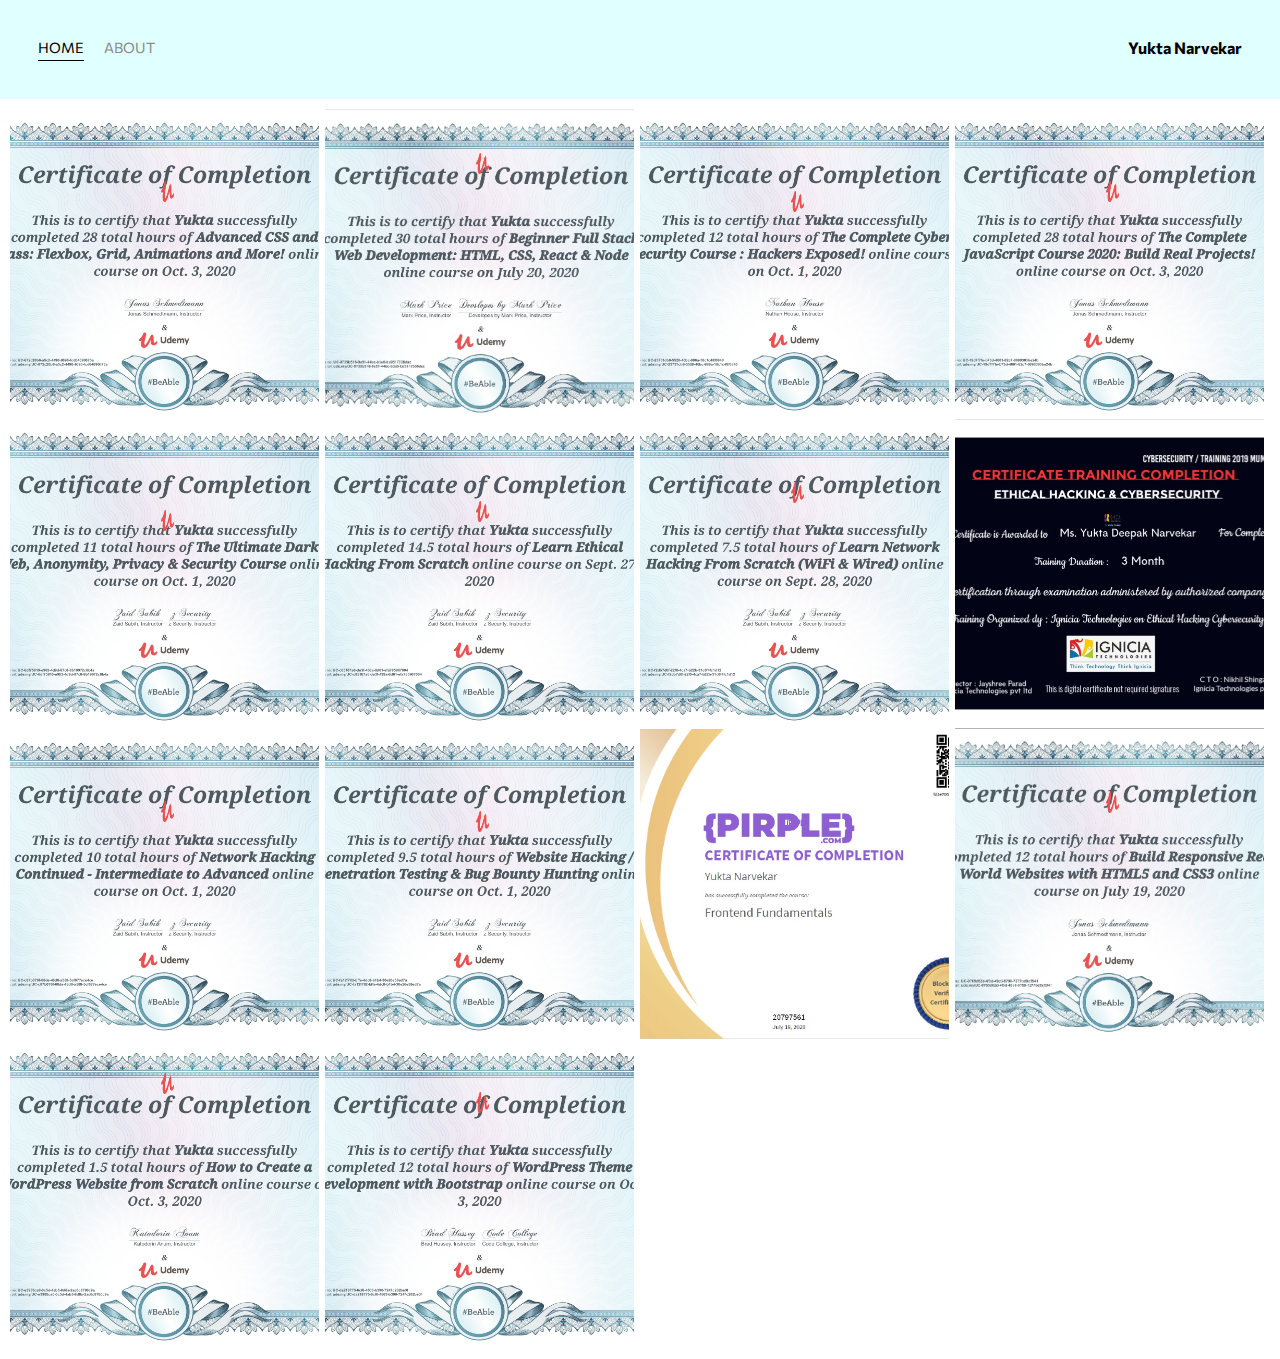
<file: 1st/index.html>
<!DOCTYPE html>
<html>
<head>
		<meta charset="utf-8">
		<title>Portfolio</title>
		<link rel="preconnect" href="https://fonts.gstatic.com">
<link href="https://fonts.googleapis.com/css2?family=Commissioner&display=swap" rel="stylesheet">
		<link rel="stylesheet" href="styles.css">
</head>
<body>
		<div class="container">
			<div class="nav-wrapper">
				<div class="left-side">
					<div class="nav-link-wrapper active-nav-link">
						<a href="index.html">Home</a>
					</div>

					<div class="nav-link-wrapper">
						<a href="about.html">About</a>
					</div>

				</div>

				<div class="right-side">
					<div class="brand">
						<div><b>Yukta Narvekar</b></div>
					</div>
				</div>
			</div>

			<div class="content-wrapper">
				<div class="portfolio-items-wrapper">

					<div class="portfolio-item-wrapper">
						<div class="portfolio-img-background" style="background-image:url(images/Advances\ CSS\ and\ SASS.jpg);"></div>
					
						<div class="img-text-wrapper">
							<div class="logo-wrapper">
								<img src="images/logos/udemy.png" width="5%" height="30%">
							</div>
							<div class="subtitle">
								Learnt Advanced CSS and SASS from Jonas Schdetmann.
							</div>
						</div>
					</div>

					<div class="portfolio-item-wrapper">
						<div class="portfolio-img-background" style="background-image:url(images/Beginner_Full_Stach\(H\,C\,R\,N\).jpg);"></div>
					
						<div class="img-text-wrapper">
							<div class="logo-wrapper">
								<img src="images/logos/udemy.png"  width="5%" height="30%">
							</div>
							<div class="subtitle">
								Learnt beginner level full stack web development using HTML5, CSS3, React, Node from Mark Price.
							</div>
						</div>
					</div>

					<div class="portfolio-item-wrapper">
						<div class="portfolio-img-background" style="background-image:url(images/Complete\ Cyber\ Security\ Course\ \(NH\).jpg);"></div>
					
						<div class="img-text-wrapper">
							<div class="logo-wrapper">
								<img src="images/logos/udemy.png"  width="5%" height="30%">
							</div>
							<div class="subtitle">
								Learnt A complete cyber security from Nathan House.
							</div>
						</div>
					</div>


					<div class="portfolio-item-wrapper">
						<div class="portfolio-img-background" style="background-image:url(images/Complete\ Javascript.jpg);"></div>
					
						<div class="img-text-wrapper">
							<div class="logo-wrapper">
								<img src="images/logos/udemy.png"  width="5%" height="30%">
							</div>
							<div class="subtitle">
								Learnt Complete Javascript from Jonas Schdetmann.
							</div>
						</div>
					</div>



					<div class="portfolio-item-wrapper">
						<div class="portfolio-img-background" style="background-image:url(images/dark\ web\ and\ security\ course\ \(ZK\)-3.jpg);"></div>
					
						<div class="img-text-wrapper">
							<div class="logo-wrapper">
								<img src="images/logos/udemy.png"  width="5%" height="30%">
							</div>
							<div class="subtitle">
								Learnt ulimate dark web from Zaid Sabih. 
							</div>
						</div>
					</div>


					<div class="portfolio-item-wrapper">
						<div class="portfolio-img-background" style="background-image:url(images/EH\ cetificate\ \(ZAID\ KHAN\)-1.jpg);"></div>
					
						<div class="img-text-wrapper">
							<div class="logo-wrapper">
								<img src="images/logos/udemy.png"  width="5%" height="30%">
							</div>
							<div class="subtitle">
								Learnt Ethical Hacking from scratch from Zaid Sabih.
							</div>
						</div>
					</div>



					<div class="portfolio-item-wrapper">
						<div class="portfolio-img-background" style="background-image:url(images/EH\ Wifi\ and\ Wired\(ZK\)-2.jpg);"></div>
					
						<div class="img-text-wrapper">
							<div class="logo-wrapper">
								<img src="images/logos/udemy.png"  width="5%" height="30%">
							</div>
							<div class="subtitle">
								Learnt Network (WiFi and Wired) from scratch from Zaid Sabih.
							</div>
						</div>
					</div>

					<div class="portfolio-item-wrapper">
						<div class="portfolio-img-background" style="background-image:url(images/Ignitia.jpg);"></div>
					
						<div class="img-text-wrapper">
							<div class="logo-wrapper">
								<img src="images/logos/Ignitia.png"  width="5%" height="30%">
							</div>
							<div class="subtitle">
								Learnt Ethical hacking offline from Nikhil Shingade.
							</div>
						</div>
					</div>

					<div class="portfolio-item-wrapper">
						<div class="portfolio-img-background" style="background-image:url(images/Networking\ Hacking.jpg);"></div>
					
						<div class="img-text-wrapper">
							<div class="logo-wrapper">
								<img src="images/logos/udemy.png"  width="5%" height="30%">
							</div>
							<div class="subtitle">
								Learnt the next stage of network hacking from Zaid Sabih.
							</div>
						</div>
					</div>

					<div class="portfolio-item-wrapper">
						<div class="portfolio-img-background" style="background-image:url(images/Pen\ Testing\ and\ Bug\ Bounty.jpg);"></div>
					
						<div class="img-text-wrapper">
							<div class="logo-wrapper">
								<img src="images/logos/udemy.png"  width="5%" height="30%">
							</div>
							<div class="subtitle">
								Learnt Pen testing ang Bug Bounty from Zaid Sabih.
							</div>
						</div>
					</div>

					<div class="portfolio-item-wrapper">
						<div class="portfolio-img-background" style="background-image:url(images/Pirple.jpg);"></div>
					
						<div class="img-text-wrapper">
							<div class="logo-wrapper">
								<img src="images/logos/Pirple.png"  width="5%" height="30%">
							</div>
							<div class="subtitle">
								Learnt Frontend Fundamentals from Priple Academy.
							</div>
						</div>
					</div>


					<div class="portfolio-item-wrapper">
						<div class="portfolio-img-background" style="background-image:url(images/Responsive\(H5\,C3\).jpg);"></div>
					
						<div class="img-text-wrapper">
							<div class="logo-wrapper">
								<img src="images/logos/udemy.png"  width="5%" height="30%">
							</div>
							<div class="subtitle">
								Learnt building Responsive website using HTML5, CSS3 from Jonas Schdetmann.
							</div>
						</div>
					</div>

					<div class="portfolio-item-wrapper">
						<div class="portfolio-img-background" style="background-image:url(images/wordpress\ from\ scratch.jpg);"></div>
					
						<div class="img-text-wrapper">
							<div class="logo-wrapper">
								<img src="images/logos/udemy.png"  width="5%" height="30%">
							</div>
							<div class="subtitle">
								Learnt to create Website from scratch using Wordpress using WordPress from Katodorin Anum.
							</div>
						</div>
					</div>

					<div class="portfolio-item-wrapper">
						<div class="portfolio-img-background" style="background-image:url(images/wordpress\ with\ bootstrap.jpg);"></div>
					
						<div class="img-text-wrapper">
							<div class="logo-wrapper">
								<img src="images/logos/udemy.png"  width="5%" height="30%">
							</div>
							<div class="subtitle">
								Learnt to develope WordPress theme using Bootstrap from Brad Hussey.
							</div>
						</div>
					</div>

				</div>
			</div>
		</div>
</body>
<script>
	const portfolioItems = document.querySelectorAll('.portfolio-item-wrapper')

	portfolioItems.forEach(portfolioItem => {
		portfolioItem.addEventListener('mouseover', () => {
			portfolioItem.childNodes[1].classList.add('img-darken');
		})
	})

	portfolioItems.forEach(portfolioItem => {
		portfolioItem.addEventListener('mouseout', () => {
			portfolioItem.childNodes[1].classList.remove('img-darken');
		})
	})
</script>
</html>
</file>
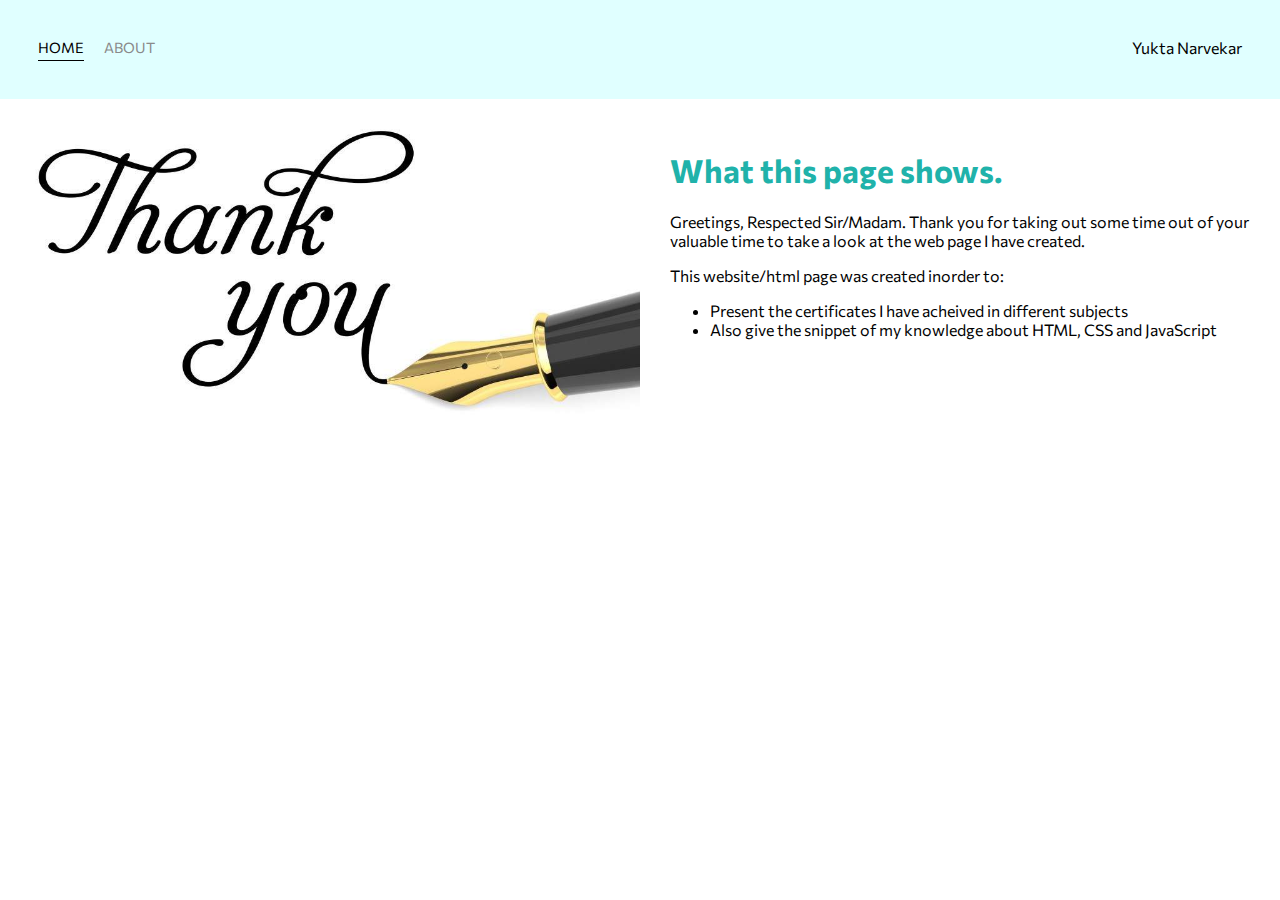
<file: 1st/about.html>
<!DOCTYPE html>
<html>
<head>
		<meta charset="utf-8">
		<title>About</title>
		<link rel="preconnect" href="https://fonts.gstatic.com">
<link href="https://fonts.googleapis.com/css2?family=Commissioner&display=swap" rel="stylesheet">
		<link rel="stylesheet" href="styles.css">
</head>
<body>
		<div class="container">
			<div class="nav-wrapper">
				<div class="left-side">
					<div class="nav-link-wrapper active-nav-link">
						<a href="index.html">Home</a>
					</div>

					<div class="nav-link-wrapper">
						<a href="about.html">About</a>
					</div>

				</div>

				<div class="right-side">
					<div class="brand">
						<div>Yukta Narvekar</div>
					</div>
				</div>
			</div>

			<div class="content-wrapper">
				<div class="two-column-wrapper">
					<div class="thankyou-image-wrapper">
						<img src="images/thankyou.jpg" alt="Thank You!">
					</div>
				
					<div class="profile-content-wrapper">
						<h1>What this page shows.</h1>
						<p>Greetings, Respected Sir/Madam. 
							Thank you for taking out some time out of your valuable time to take a look at the web page I have created.
						</p>
						<p>This website/html page was created inorder to:
							<ul>
								<li> Present the certificates I have acheived in different subjects</li>
								<li> Also give the snippet of my knowledge about HTML, CSS and JavaScript</li>
							</ul>
						</p>
					</div>

				</div>
			</div>
		</div>
			


</body>
</html>
</file>
<file: 1st/styles.css>
/*MASTER STYLES*/
body{
	font-family: 'Commissioner', sans-serif;
	margin: 0px;
}

.container {
	display: grid;
	grid-template-columns: 1fr; 
}

/*Nav styles*/
.nav-wrapper {
	display: flex;
	justify-content: space-between;
	padding: 38px;
	background-color: lightcyan;
}

.left-side{
	display: flex;
}

.nav-wrapper > .left-side > div {
	margin-right: 20px;
	font-size: 0.9rem;
	text-transform: uppercase;
}

.nav-link-wrapper {
	height: 22px;
	border-bottom: 1px solid transparent;
	transition: border-bottom .05s;
}

.nav-link-wrapper a {
	color: #8a8a8a;
	text-decoration: none;
	transition: color 0.5s;
}

.nav-link-wrapper:hover {
	border-bottom: 1px solid black;
}

.nav-link-wrapper a:hover {
	color:black;
}

.active-nav-link a {
	color: black !important;
}

.active-nav-link {
	border-bottom: 1px solid black;
}

/*PORTFOLIO STYLES*/
.portfolio-items-wrapper {
	display: grid;
	grid-template-columns: 1fr 1fr 1fr 1fr;
	padding: 10px;
}

.portfolio-item-wrapper {
	position: relative;
}

.portfolio-img-background {
	height: 300px;
	width: 98%;
	padding-bottom: 10px;
	background-size: cover;
	background-position: center;
	background-repeat: no-repeat;
}

.img-text-wrapper {
	position: absolute;
	top: 0;
	display: flex;
	flex-direction: column;
	justify-content: center;
	align-items: center;
	height: 100%;
	text-align: center;
	padding-left: 100px;
	padding-right: 100px;
}

.logo-wrapper img {
	width: 50%;
	margin-bottom: 20px;
}

.img-text-wrapper .subtitle {
	transition: 1s;
	font-weight: 600;
	color: transparent;
}

/*specification- only happens for the hover state, so when hvered the text turns the color we have spacified*/
.img-text-wrapper:hover .subtitle {
	font-weight: 600;
	color: lightseagreen;
}



.img-darken {
	transition: 1s;
	filter: brightness(15%);
}

/*About Page Styles*/
.two-column-wrapper {
	display: grid;
	grid-template-columns: 1fr 1fr;
}

.thankyou-image-wrapper img {
	width: 100%;
}

.profile-content-wrapper {
	padding: 30px;
}

.profile-content-wrapper h1 {
	color: lightseagreen;
}
</file>
